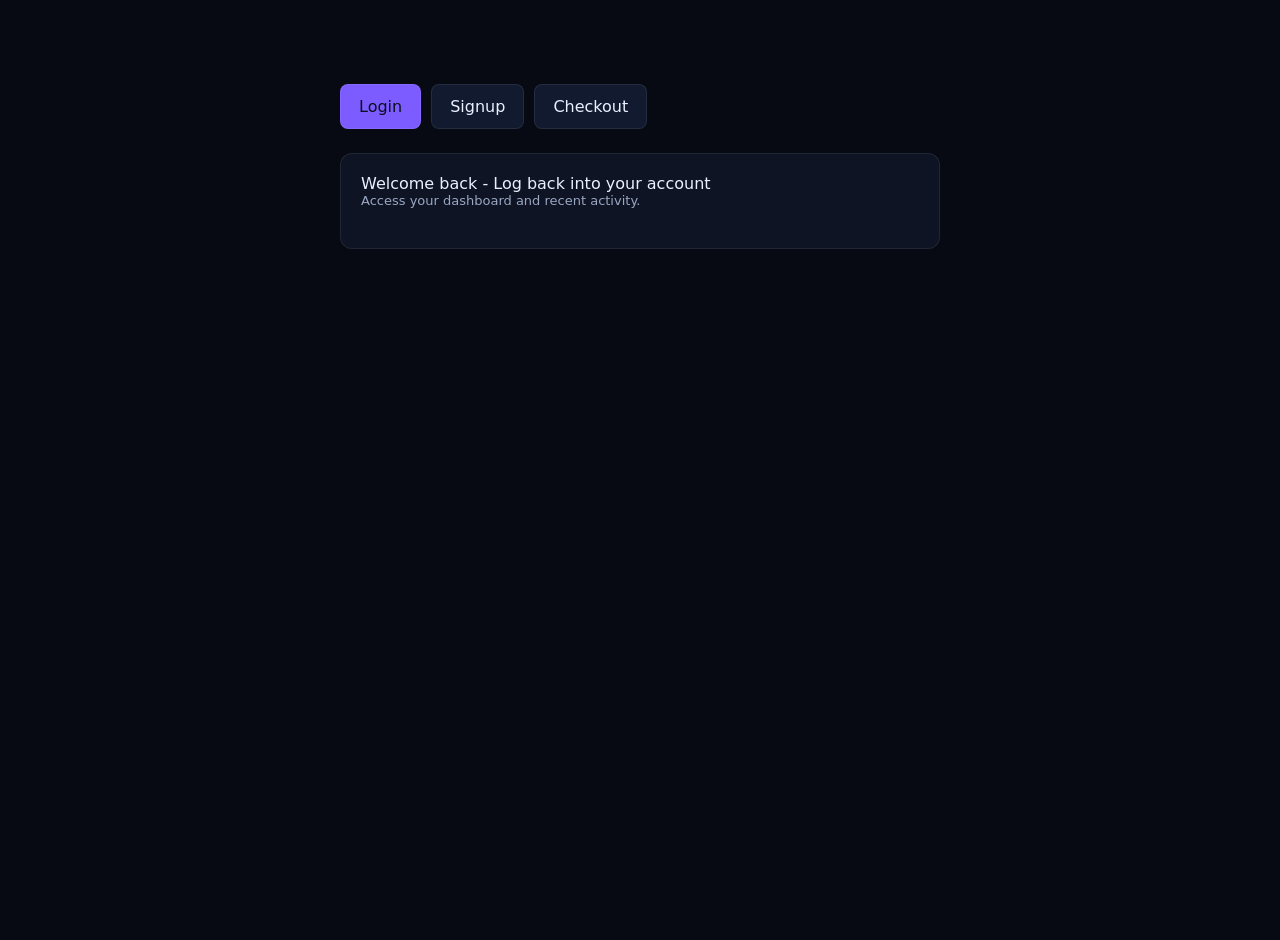
<file: WEEK0/FrontendTrack/0.04__Revise_&_Learn_Advanced_HTML_&_CSS/0.03__Forms_and_Validation/code/index.html>
<!DOCTYPE html>
<html lang="en">

<head>
  <meta charset="UTF-8" />
  <meta name="viewport" content="width=device-width, initial-scale=1.0" />
  <title>Victoria Payment | Account Portal</title>
  <link rel="stylesheet" href="styles.css" />
</head>

<body>
  <div class="main">
    <!-- Tabs -->
    <span class="tabs">
      <div class="tab active" data-target="checkout">Login</div>
      <div class="tab" data-target="login">Signup</div>
      <div class="tab" data-target="signup">Checkout</div>
    </span>

    <!-- LOGIN -->
    <div id="login" class="panel active">
      <div>Welcome back - Log back into your account</div>
      <div class="panel-subtitle">Access your dashboard and recent activity.</div>

      <div class="form">
        <!-- Build your Login Form Here -->
      </div>
    </div>

    <!-- SIGNUP -->
    <div id="signup" class="panel">

      <div>Create account</div>
      <div class="panel-subtitle">Join Victoria Pay and start managing your transactions.</div>

      <div class="form">
        <!-- Build your Sign up Form Here -->
      </div>
    </div>

    <!-- CHECKOUT -->
    <div id="checkout" class="panel">
      <div>Checkout</div>
      <div class="panel-subtitle">Complete your order securely.</div>

      <div class="form">
        <!-- Build your Checkout Form Here -->
      </div>
    </div>
  </div>
  <script src="app.js"></script>
</body>

</html>
</file>
<file: WEEK0/FrontendTrack/0.04__Revise_&_Learn_Advanced_HTML_&_CSS/0.03__Forms_and_Validation/code/styles.css>
/* 
=========================
  DESIGN SYSTEM
========================= 
*/
:root {
  --bg: #070a12;
  --panel: #0e1424;
  --panel-soft: #121a30;
  --text: #eaf0ff;
  --muted: #9aa7c2;
  --accent: #7c5cff;
  --border: rgba(255,255,255,0.08);
}

* {
  box-sizing: border-box;
}

body {
  margin: 0;
  font-family: system-ui, -apple-system, Segoe UI, Roboto, Arial, sans-serif;
  background-color: var(--bg);
  height: 100vh;
  color: var(--text);
}

/* 
=========================
  MAIN WRAPPER
========================= 
*/
.main {
  width: 100%;
  max-width: 640px;
  margin: 40px auto;
  padding: 20px;
}

/* 
=========================
  TABS
========================= 
*/
.tabs {
  display: flex;
  gap: 10px;
  margin: 24px 0;
  flex-wrap: wrap;
}

.tab {
  padding: 12px 18px;
  background: var(--panel-soft);
  border: 1px solid var(--border);
  cursor: pointer;
  border-radius: 8px;
}

.tab.active {
  background: var(--accent);
  color: #0b0f1a;
}

/* 
=========================
  PANELS
========================= 
*/
.panel {
  display: none;
  padding: 20px;
  border: 1px solid var(--border);
  background: var(--panel);
  border-radius: 12px;
}

.panel.active {
  display: block;
}

.panel-subtitle {
  color: var(--muted);
  font-size: 13px;
}

/* 
=========================
  FORM SYSTEM
========================= 
*/
.form {
  display: flex;
  flex-direction: column;
  gap: 12px;
  margin-top: 20px;
}

label {
  font-size: 13px;
  color: var(--muted);
}

input,
select {
  width: 100%;
  padding: 12px;
  border: 1px solid var(--border);
  background: var(--panel-soft);
  color: var(--text);
  border-radius: 8px;
}

.form-row {
  display: flex;
  gap: 4px;
  align-items: center;
}

.form-row label {
  display: flex;
  width: 100%;
  justify-content: flex-start;
  align-items: center;
}

.form-row input {
  width: fit-content;
}

.form-row.split input {
  width: 100%;
}

/* 
=========================
  BUTTON
========================= 
*/
.submit-btn {
  padding: 12px 18px;
  background: var(--accent);
  color: #0b0f1a;
  cursor: pointer;
  border: none;
  border-radius: 8px;
  width: 100%;
  text-align: center;
  font-weight: 600;
}

/* 
=========================
  Modal styles
========================= 
*/

/* insert your modal styles here */
</file>
